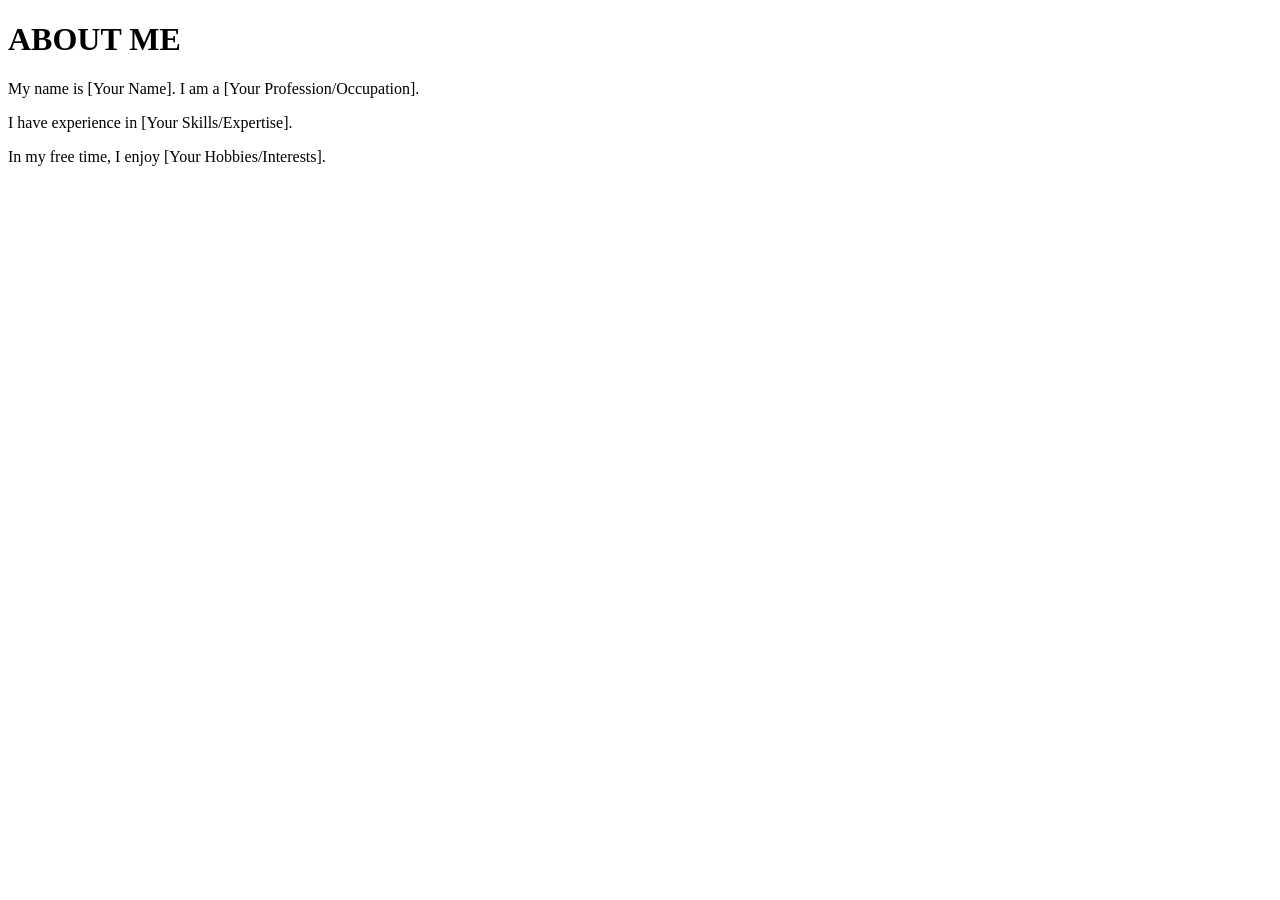
<file: myvs.html>
<!DOCTYPE html>
<html lang="en">
<head>
    <meta charset="UTF-8">
    <meta name="viewport" content="width=device-width, initial-scale=1.0">
    <title>ABOUT ME</title>
</head>
<body>
    <h1>ABOUT ME</h1>
    <p>My name is [Your Name]. I am a [Your Profession/Occupation].</p>
    <p>I have experience in [Your Skills/Expertise].</p>
    <p>In my free time, I enjoy [Your Hobbies/Interests].</p>
</body>
</html>
</file>
